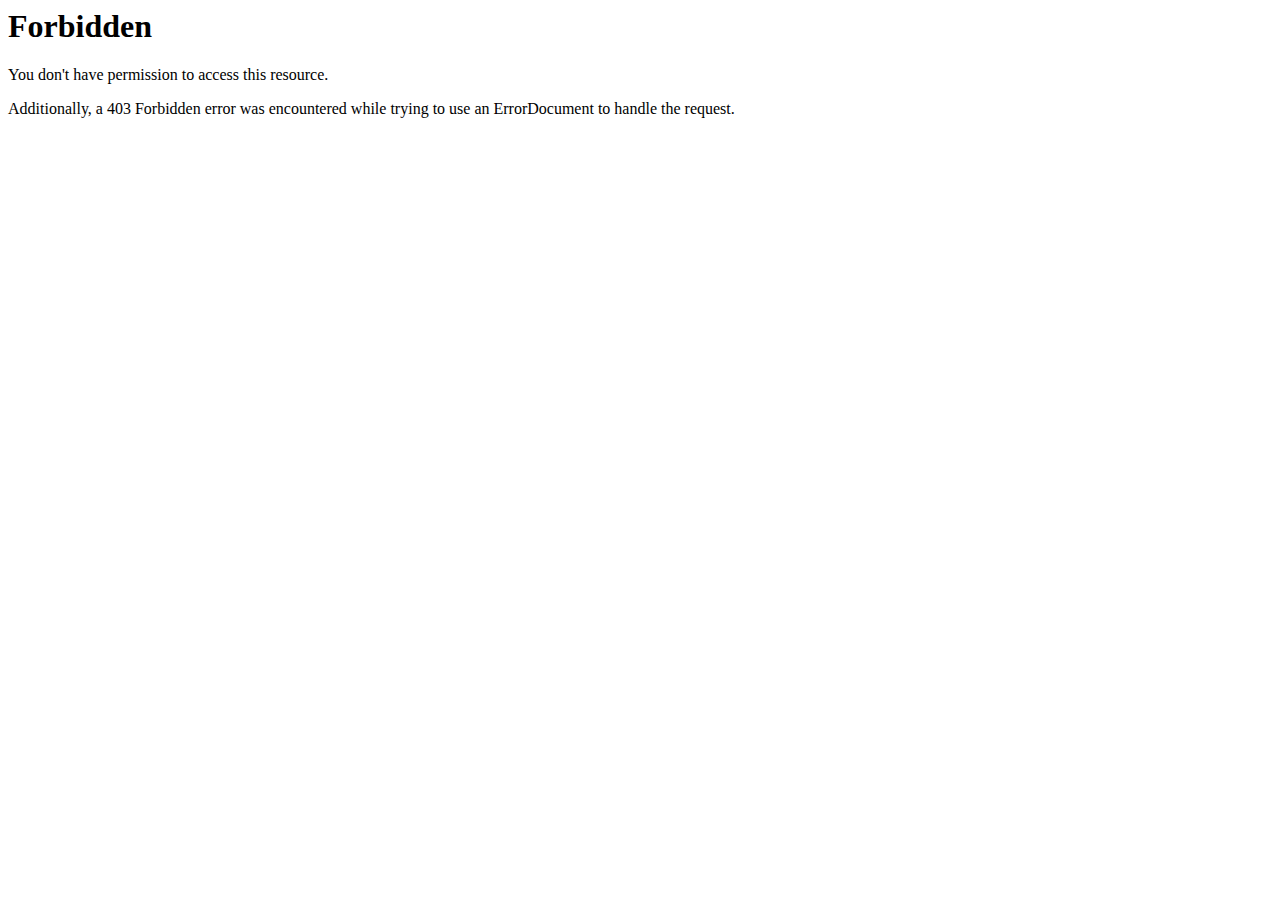
<file: css/support@expert-themes.html>
<!DOCTYPE HTML PUBLIC "-//IETF//DTD HTML 2.0//EN">
<html><head>
<title>403 Forbidden</title>
</head><body>
<h1>Forbidden</h1>
<p>You don't have permission to access this resource.</p>
<p>Additionally, a 403 Forbidden
error was encountered while trying to use an ErrorDocument to handle the request.</p>
</body></html>
</file>
